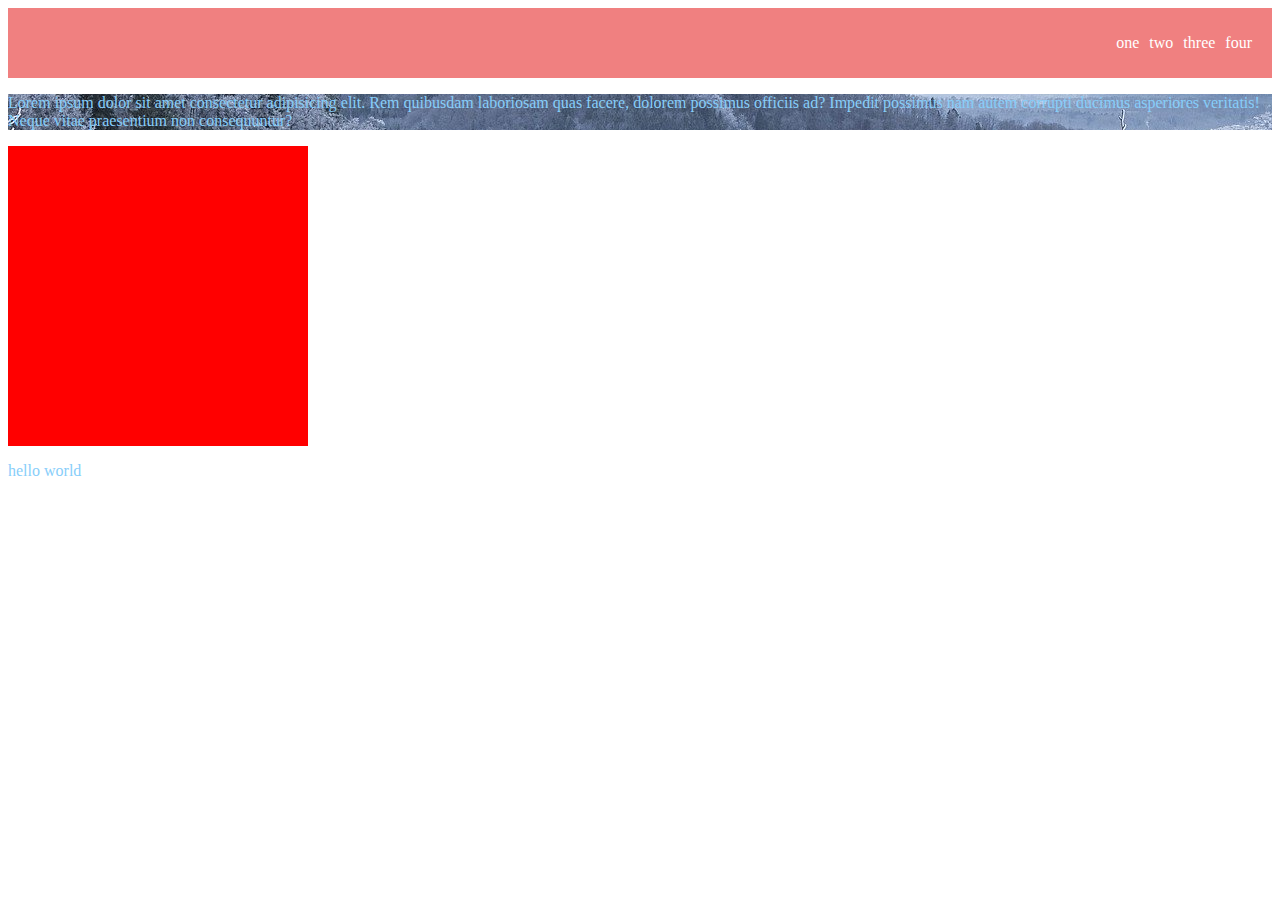
<file: 01/index.html>
<!DOCTYPE html>
<html lang="en">
<head>
    <title>Document</title>
    <link rel="stylesheet" href="style/style.css">
</head>
<body>
    <!-- ex-1 -->
    <nav>
        <ul>
            <li>one</li>
            <li>two</li>
            <li>three</li>
            <li>four</li>
        </ul>
    </nav>

    <!-- ex-2 -->
    <p class="background-img">Lorem ipsum dolor sit amet consectetur adipisicing elit. Rem quibusdam laboriosam quas facere, dolorem possimus officiis ad? Impedit possimus nam autem corrupti ducimus asperiores veritatis! Neque vitae praesentium non consequuntur?</p>

    <!-- ex-3 -->
    <div class="box"></div>

    <!-- ex-4 -->
    <div class="one">
        <div class="two">
            <div class="three">
                <p>hello world</p>
            </div>
        </div>
    </div>
</body>
</html>
</file>
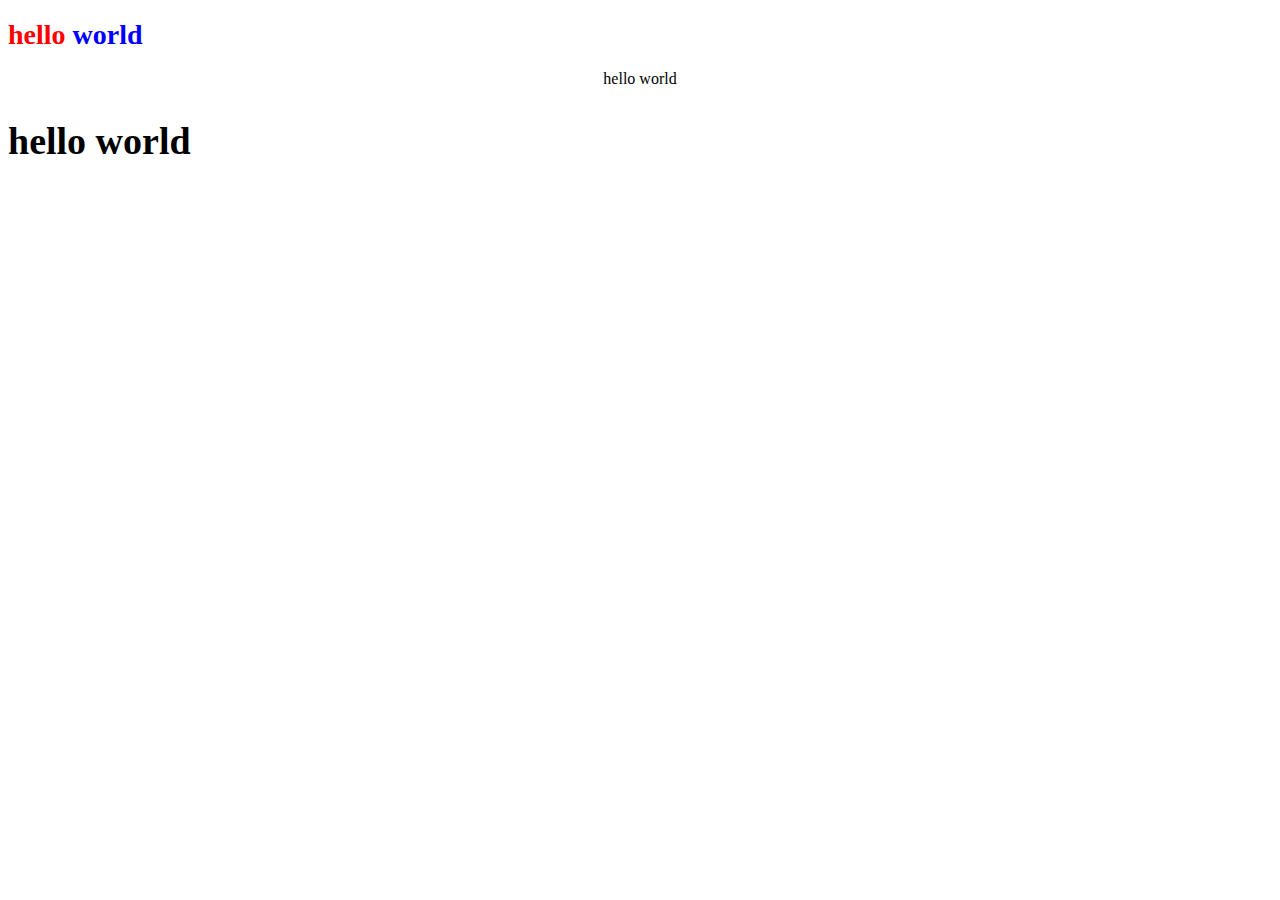
<file: 02/index.html>
<!DOCTYPE html>
<html lang="en">
<head>
    <link rel="stylesheet" href="style.css">
</head>
<body>
    <h1>hello <span>world</span></h1>
    <p>hello world</p>
    <h2>hello world</h2>
</body>
</html>
</file>
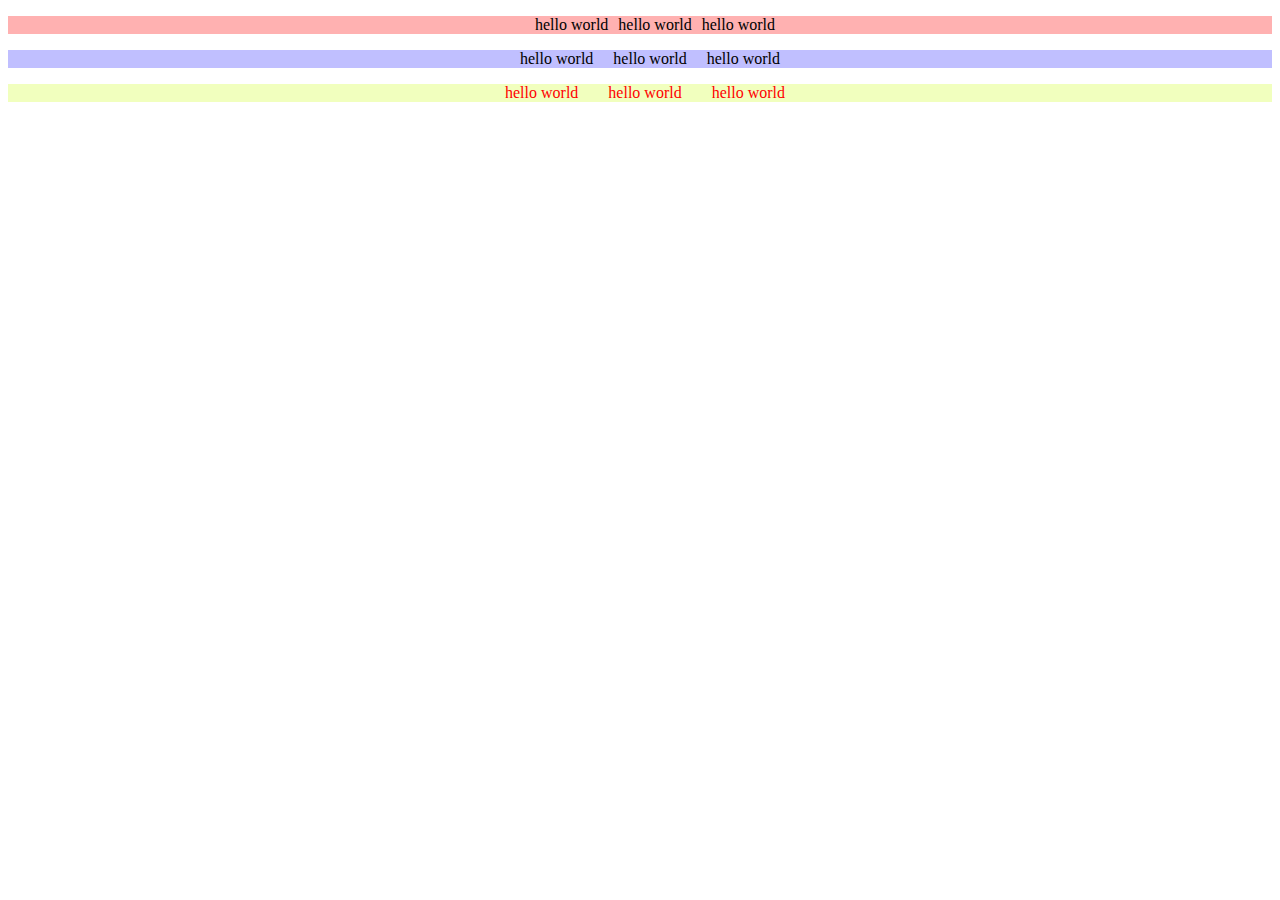
<file: 03/index.html>
<!DOCTYPE html>
<html lang="en">
<head>
    <link rel="stylesheet" href="style.css">
</head>
<body>
    <ul class="one">
        <li>hello world</li>
        <li>hello world</li>
        <li>hello world</li>
    </ul>
    <ul class="two">
        <li>hello world</li>
        <li>hello world</li>
        <li>hello world</li>
    </ul>
    <ul class="three">
        <li>hello world</li>
        <li>hello world</li>
        <li>hello world</li>
    </ul>
</body>
</html>
</file>
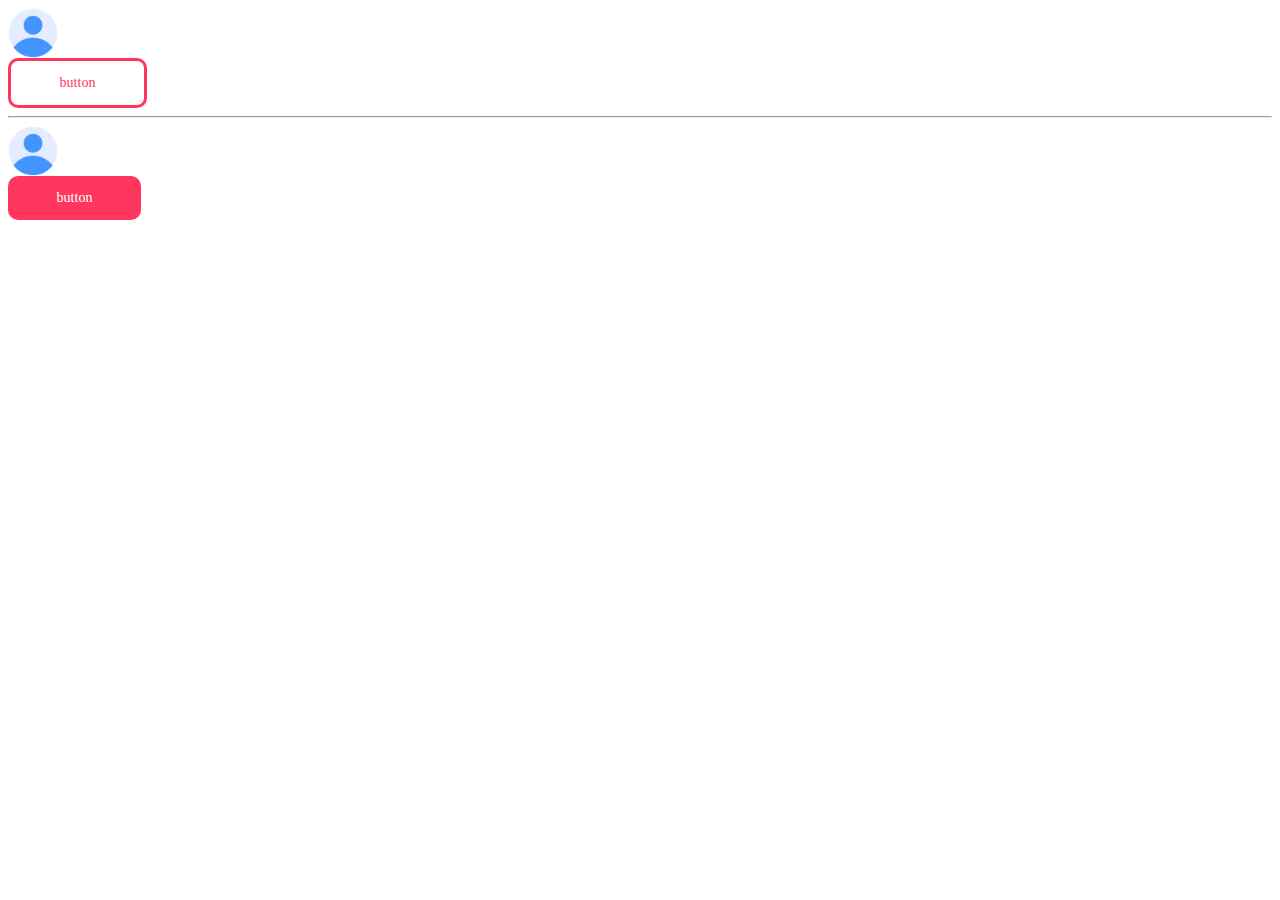
<file: 04/index.html>
<!DOCTYPE html>
<html lang="en">
<head>
    <link rel="stylesheet" href="style.css">
</head>
<body>
    <div class="profile-user"></div>
    <div class="follow-button">button</div>
    <hr>
    <div class="comment-user"></div>
    <div class="message-button">button</div>
</body>
</html>
</file>
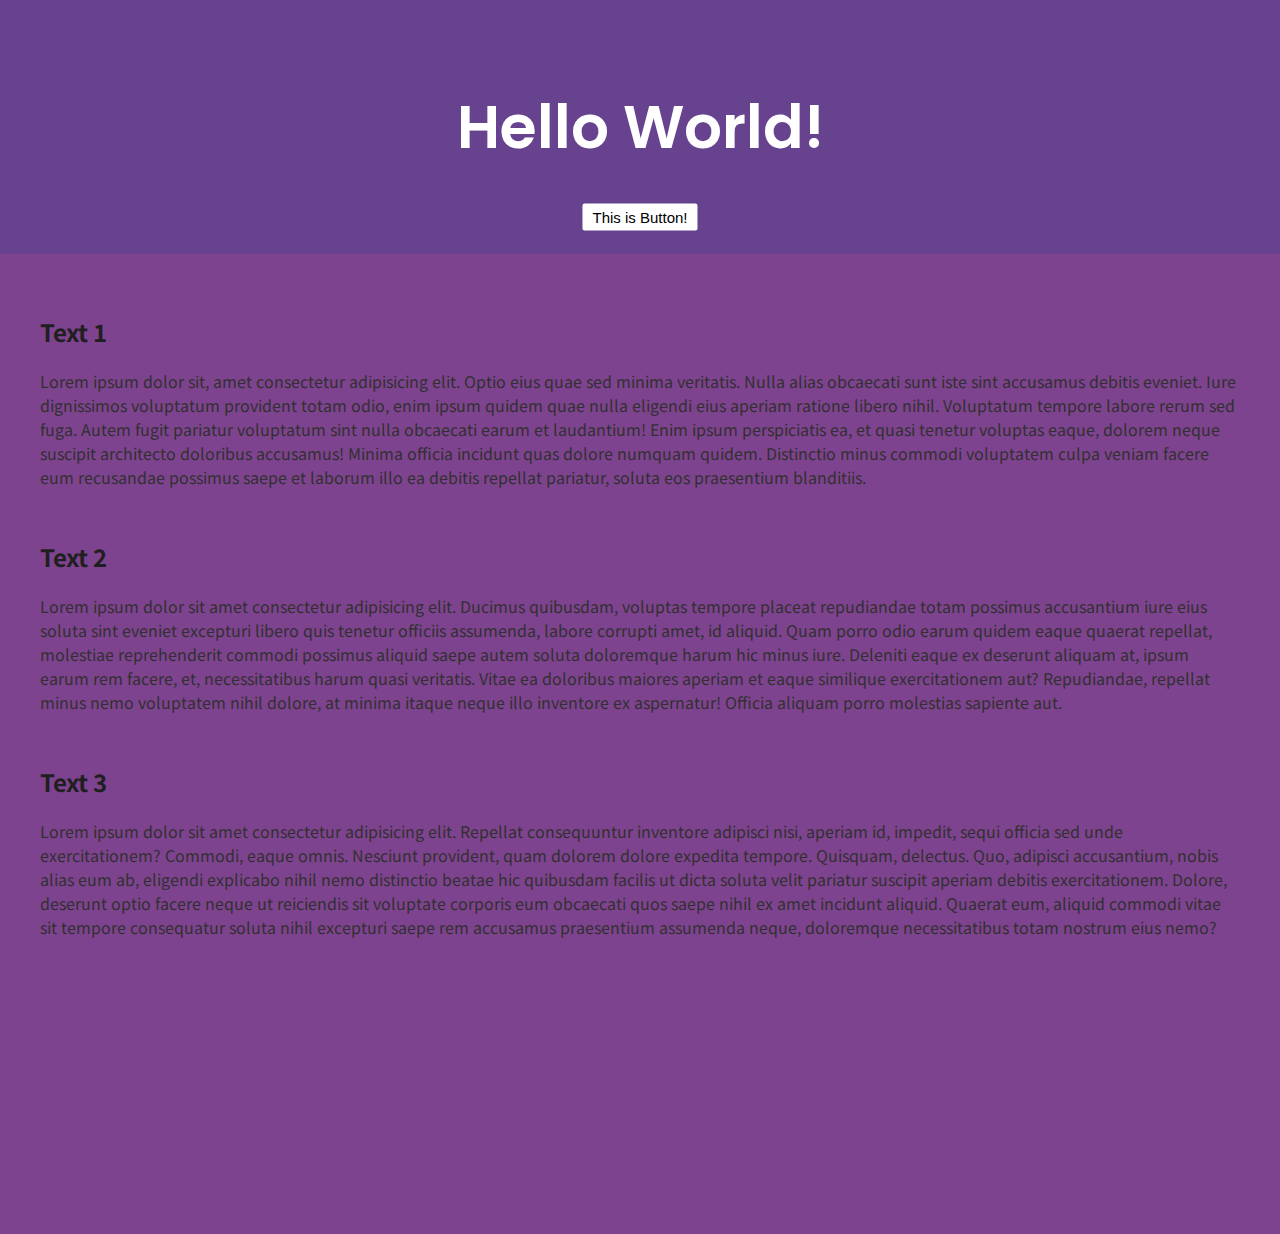
<file: example/index.html>
<!DOCTYPE html>
<html lang="en">
  <head>
    <meta charset="UTF-8" />
    <meta http-equiv="X-UA-Compatible" content="IE=edge" />
    <meta name="viewport" content="width=device-width, initial-scale=1.0" />
    <title>Document</title>
    <link rel="stylesheet" href="src/style.css" />
    <link
      href="https://fonts.googleapis.com/css2?family=Noto+Sans+KR:wght@300;400;500&family=Poppins:wght@400;500;600&display=swap"
      rel="stylesheet"
    />
  </head>
  <body>
    <header>
      <h1>Hello World!</h1>
      <button type="button">This is Button!</button>
    </header>
    <div class="text-container">
      <div class="text-box">
        <h2>Text 1 </h2>
        <p>Lorem ipsum dolor sit, amet consectetur adipisicing elit. Optio eius quae sed minima veritatis. Nulla alias obcaecati sunt iste sint accusamus debitis eveniet. Iure dignissimos voluptatum provident totam odio, enim ipsum quidem quae nulla eligendi eius aperiam ratione libero nihil. Voluptatum tempore labore rerum sed fuga. Autem fugit pariatur voluptatum sint nulla obcaecati earum et laudantium! Enim ipsum perspiciatis ea, et quasi tenetur voluptas eaque, dolorem neque suscipit architecto doloribus accusamus! Minima officia incidunt quas dolore numquam quidem. Distinctio minus commodi voluptatem culpa veniam facere eum recusandae possimus saepe et laborum illo ea debitis repellat pariatur, soluta eos praesentium blanditiis.</p>
      </div>
      <div class="text-box">
        <h2>Text 2 </h2>
        <p>Lorem ipsum dolor sit amet consectetur adipisicing elit. Ducimus quibusdam, voluptas tempore placeat repudiandae totam possimus accusantium iure eius soluta sint eveniet excepturi libero quis tenetur officiis assumenda, labore corrupti amet, id aliquid. Quam porro odio earum quidem eaque quaerat repellat, molestiae reprehenderit commodi possimus aliquid saepe autem soluta doloremque harum hic minus iure. Deleniti eaque ex deserunt aliquam at, ipsum earum rem facere, et, necessitatibus harum quasi veritatis. Vitae ea doloribus maiores aperiam et eaque similique exercitationem aut? Repudiandae, repellat minus nemo voluptatem nihil dolore, at minima itaque neque illo inventore ex aspernatur! Officia aliquam porro molestias sapiente aut.</p>
      </div>
      <div class="text-box">
        <h2>Text 3 </h2>
        <p>Lorem ipsum dolor sit amet consectetur adipisicing elit. Repellat consequuntur inventore adipisci nisi, aperiam id, impedit, sequi officia sed unde exercitationem? Commodi, eaque omnis. Nesciunt provident, quam dolorem dolore expedita tempore. Quisquam, delectus. Quo, adipisci accusantium, nobis alias eum ab, eligendi explicabo nihil nemo distinctio beatae hic quibusdam facilis ut dicta soluta velit pariatur suscipit aperiam debitis exercitationem. Dolore, deserunt optio facere neque ut reiciendis sit voluptate corporis eum obcaecati quos saepe nihil ex amet incidunt aliquid. Quaerat eum, aliquid commodi vitae sit tempore consequatur soluta nihil excepturi saepe rem accusamus praesentium assumenda neque, doloremque necessitatibus totam nostrum eius nemo?</p>
      </div>
    </div>
  </body>
</html>
</file>
<file: 01/style/style.css>
@charset "UTF-8";
/*
    여러줄 주석 : css로 변환될 때 보임
*/
nav {
  background: lightcoral;
  padding: 10px;
  height: 50px;
}

nav ul {
  display: -webkit-box;
  display: -ms-flexbox;
  display: flex;
  -webkit-box-pack: end;
      -ms-flex-pack: end;
          justify-content: flex-end;
  list-style: none;
}

nav ul li {
  color: white;
  margin-right: 10px;
}

.background-img {
  width: 100%;
  height: auto;
  background-image: url("./sample.jpg");
  background-position: center center;
  background-repeat: no-repeat;
}

.box {
  width: 300px;
  height: 300px;
  background-color: red;
  -webkit-transition: all 1s;
  transition: all 1s;
}

.box:hover {
  background-color: blue;
}

.one {
  color: red;
}

.one .two {
  color: green;
}

.one .two .three {
  color: blue;
}

p {
  color: lightskyblue;
}
/*# sourceMappingURL=style.css.map */
</file>
<file: 02/style.css>
h1 {
  color: red;
  font-size: 28px;
}

h1 span {
  color: blue;
}

p {
  text-align: center;
}

h2 {
  font-size: 38px;
}
/*# sourceMappingURL=style.css.map */
</file>
<file: 03/style.css>
.one {
  background-color: #ffb1b1;
  display: -webkit-box;
  display: -ms-flexbox;
  display: flex;
  -webkit-box-pack: center;
      -ms-flex-pack: center;
          justify-content: center;
  -webkit-box-align: center;
      -ms-flex-align: center;
          align-items: center;
  list-style: none;
}

.one li {
  margin-right: 10px;
}

.two {
  background-color: #c0bfff;
  display: -webkit-box;
  display: -ms-flexbox;
  display: flex;
  -webkit-box-pack: center;
      -ms-flex-pack: center;
          justify-content: center;
  -webkit-box-align: center;
      -ms-flex-align: center;
          align-items: center;
  list-style: none;
}

.two li {
  margin-right: 20px;
}

.three {
  background-color: #f1ffbe;
  display: -webkit-box;
  display: -ms-flexbox;
  display: flex;
  -webkit-box-pack: center;
      -ms-flex-pack: center;
          justify-content: center;
  -webkit-box-align: center;
      -ms-flex-align: center;
          align-items: center;
  list-style: none;
  color: red;
}

.three li {
  margin-right: 30px;
}
/*# sourceMappingURL=style.css.map */
</file>
<file: 04/style.css>
.profile-user, .comment-user {
  background-image: url("./user.png");
  background-size: cover;
  background-position: 50% 50%;
  border-radius: 50%;
  width: 50px;
  height: 50px;
}

.follow-button, .message-button {
  width: 133px;
  height: 44px;
  display: -webkit-box;
  display: -ms-flexbox;
  display: flex;
  -webkit-box-pack: center;
      -ms-flex-pack: center;
          justify-content: center;
  -webkit-box-align: center;
      -ms-flex-align: center;
          align-items: center;
  font-size: 14px;
  border-radius: 10px;
}

.follow-button {
  background-color: #fff;
  color: #ff375f;
  border: 3px solid #ff375f;
}

.message-button {
  background-color: #ff375f;
  color: white;
}
/*# sourceMappingURL=style.css.map */
</file>
<file: example/src/style.css>
body {
  box-sizing: border-box;
  height: 100vh;
  margin: 0;
  border: 0; }

header {
  background-color: #67438f;
  font-family: "Poppins", sans-serif;
  height: 254px; }
  header h1 {
    position: relative;
    top: 50%;
    transform: translateY(-50%);
    text-align: center;
    font-size: 60px;
    font-family: "Poppins", sans-serif;
    color: #fff;
    font-weight: 600;
    margin: 0; }
  header button {
    position: relative;
    top: 50%;
    left: 50%;
    transform: translate(-50%, -50%);
    background-color: #fff;
    border: none;
    border-radius: 2px;
    padding: 5px 10px;
    font-size: 15px; }
    header button:active {
      background: rgba(0, 0, 0, 0.1); }

.text-container {
  padding: 40px;
  background-color: #7e438f;
  height: 100%; }

.text-box {
  margin-bottom: 50px; }
  .text-box h2 {
    color: #1f1f1f;
    font-size: "Noto Sans KR", sans-serif;
    font-family: "Noto Sans KR", sans-serif; }
  .text-box p {
    color: #313030;
    font-size: "Noto Sans KR", sans-serif;
    font-family: "Noto Sans KR", sans-serif;
    margin: 0; }
</file>
